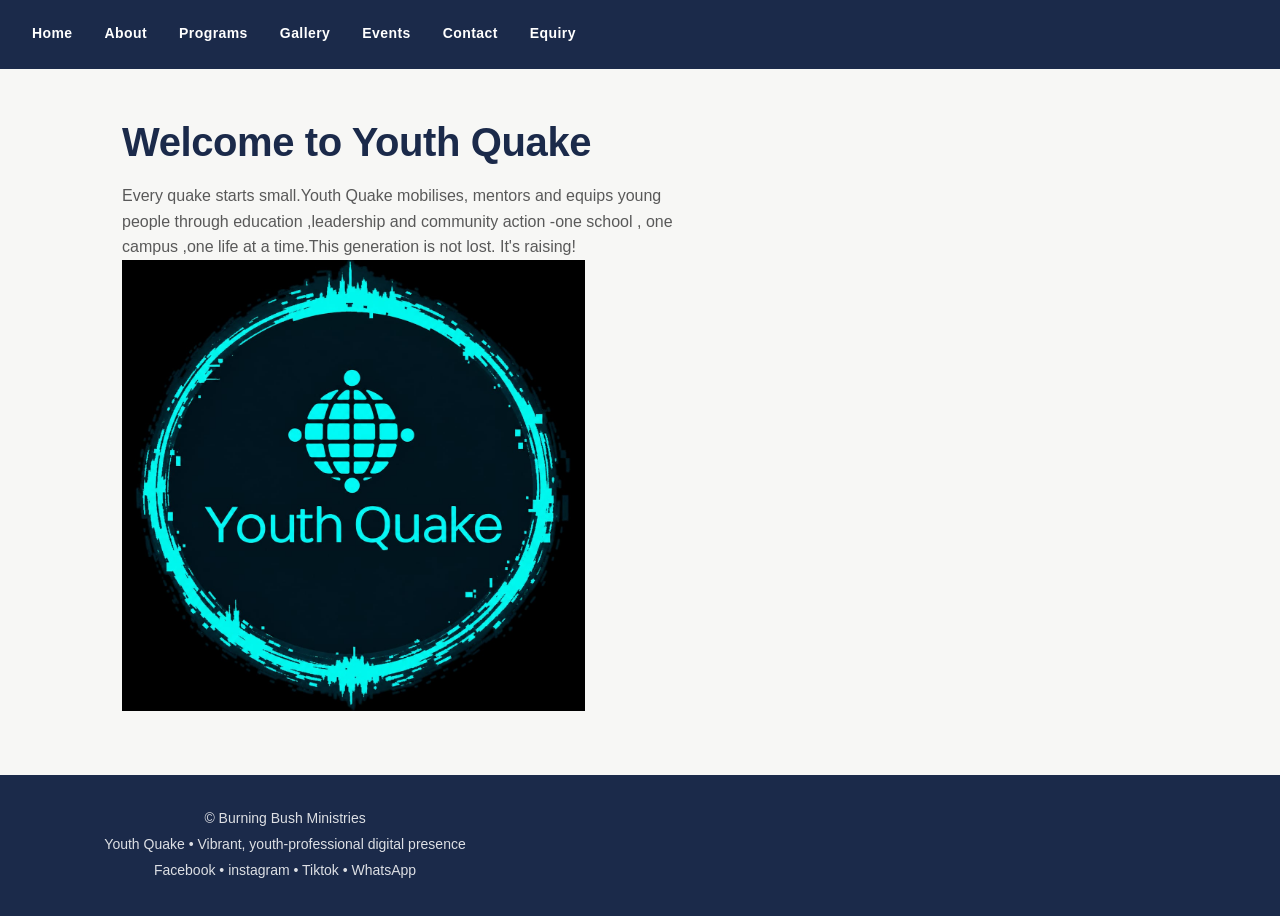
<file: index.html>
<!DOCTYPE html>
<html lang="en">
<head>
    <meta charset="UTF-8">
    <meta name="viewport" content="width=device-width, initial-scale=1.0">
    <title>Youth Quake</title>
    <link rel="stylesheet" href="Assets/CSS/style.css">
</head>
<body>
    <header>
        <!--Logo goes here-->
        <!--Navigation links-->
        <nav>
         <a href="./index.html">Home</a>
         <a href="./Pages/about.html">About</a>
         <a href="./Pages/programs.html">Programs</a>
         <a href="./Pages/gallery.html">Gallery</a>
         <a href="./Pages/events.html">Events</a>
         <a href="./Pages/contact.html">Contact</a>
         <a href="./Pages/equiry.html">Equiry</a>
        </nav>
    </header>
    <!--Main section-->
    <main>
    <section>
    <!--Welcome Message-->
   <h1>Welcome to Youth Quake </h1>
    <p>Every quake starts small.Youth Quake mobilises, mentors and equips young 
        people through education ,leadership and community action -one school , one campus ,one life at a 
        time.This generation is not lost. It's raising!
        <!--Insert an image-->
        <img src="Assets/WhatsApp Image 2026-08-28 at 13.28.16.jpeg" alt ="Main image"width="80%"height="100%">
    </section>
    </main>
    <footer>
        <p>&copy; Burning Bush Ministries</p>
        <p>Youth Quake &bull; Vibrant, youth-professional digital presence</p>
        <p class="social-links">
            <a href="https://facebook.com/youthquake" target="_blank" rel="noopener">Facebook</a> &bull;
            <a href="https://instagram.com/youthquake" target="_blank" rel="noopener">instagram</a> &bull;
            <a href="https://tiktok.com/@youthquake" target="_blank" rel="noopener">Tiktok</a> &bull;
            <a href="https://wa.me/+27786510460" target="_blank" rel="noopener">WhatsApp</a>
        </p>
    </footer>
</body>
</html>
</file>
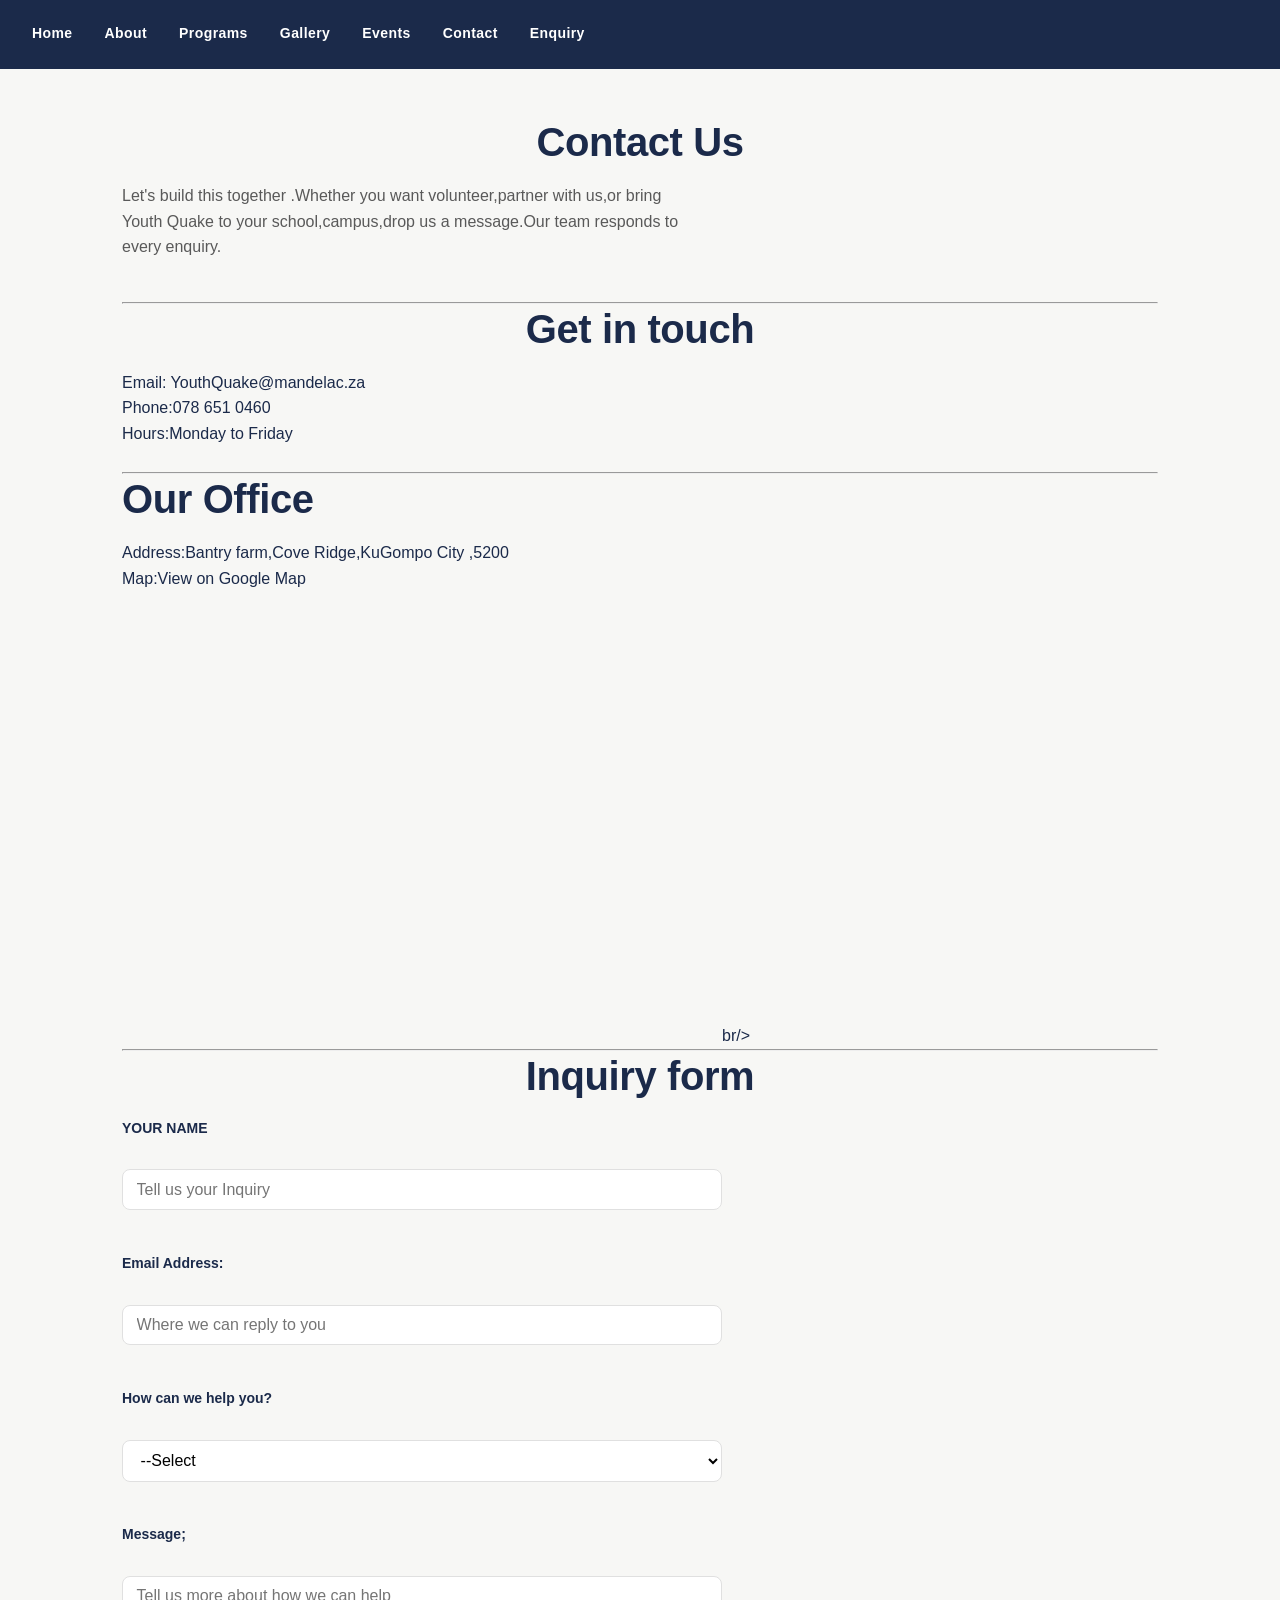
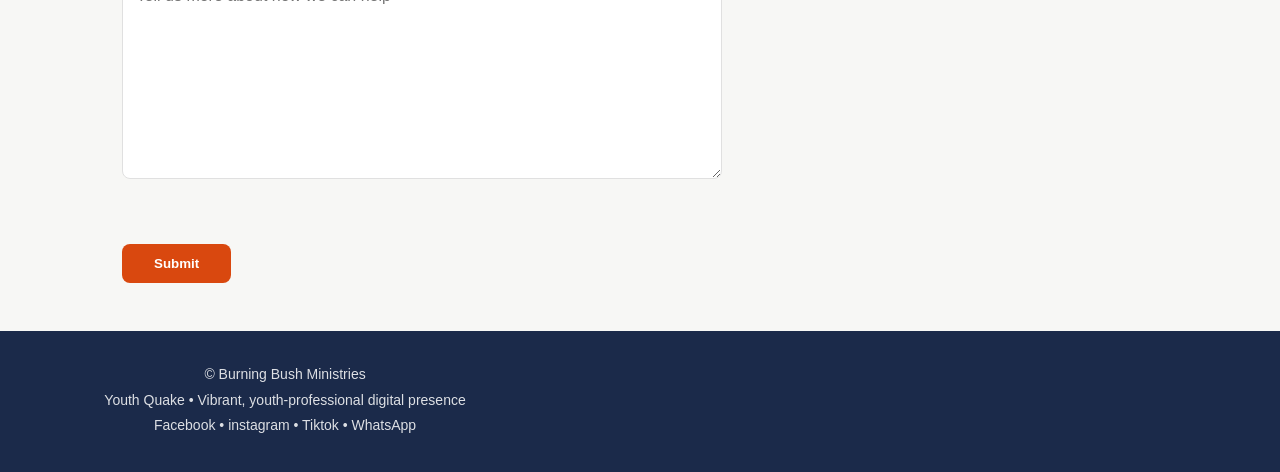
<file: Pages/contact.html>
<!DOCTYPE html>
<html lang="en">
<head>
    <meta charset="UTF-8">
    <meta name="viewport" content="width=device-width, initial-scale=1.0">
    <title>CONTACT US</title>
</head>
<body>
    <link rel="stylesheet" href="../Assets/CSS/style.css">
    <!--Header Section-->
    <header>
        <!--Logo Section-->
        <nav>
            <a href="../index.html">Home</a>
            <a href="./about.html">About</a>
            <a href="./programs.html">Programs</a>
            <a href="./gallery.html">Gallery</a>
            <a href="./events.html">Events</a>
            <a href="./contact.html">Contact</a>
            <a href="./equiry.html">Enquiry</a>
        </nav>
    </header>
    <!--Main section-->
    <main>
        <h1 style="text-align: center;">Contact Us</h1>
        <p>
            Let's build this together .Whether you want volunteer,partner with us,or bring Youth Quake to your school,campus,drop us a message.Our team responds to every enquiry.
        </p><br/>
        <hr/>
    </section>
    <h1 style="text-align: center;">Get in touch</h1>
    <ul>
      <li> Email: YouthQuake@mandelac.za</li>
      <li>Phone:078 651 0460</li>
      <li>Hours:Monday to Friday</li>
    </ul>
    <br/><hr/>
    </section>
    <!--Location section-->
    <section>
     <h1>Our Office</h1>
     <ul>
        <li>Address:Bantry farm,Cove Ridge,KuGompo City ,5200
        </li>Map:View on Google Map
        </ul>
        <!--Google Map-->
        <iframe src="https://www.google.com/maps/embed?pb=!1m18!1m12!1m3!1d3343.939913558362!2d27.7825986!3d-33.0580487!2m3!1f0!2f0!3f0!3m2!1i1024!2i768!4f13.1!3m3!1m2!1s0x1e66e70a8fbaead7%3A0xea46ef870937fdc6!2sThe%20Bush%20Christian%20Lodge!5e0!3m2!1sen!2sza!4v1786653880614!5m2!1sen!2sza" width="600" height="450" style="border:0;" allowfullscreen="" loading="lazy" referrerpolicy="strict-origin-when-cross-origin"></iframe>br/><br/>
        <hr/>
    </section>
    <section>
        <h1 style="text-align: center;">Inquiry form</h1>
        <!--Create a form-->
        <form action="#"method="post">
            <label for ="name" name="name">YOUR NAME</label><br/>
            <input type="text" id="name" placeholder="Tell us your Inquiry">
            <br/><br/>
            <label for "email" name="email"> Email Address:</label><br/>
            <input type="email" name="email"placeholder="Where we can reply to you" required>
            <br/><br/>
            <label for="enquiry_type" >How can we help you?</label><br/>
            <select id="equiry_type" name="enquiry_type" required>
                <option value="">--Select</option>
                <option value="Volunteer"> with Youth Quake</option>
                <option value="Mentorship">Join a Menstorship Program</option>
                <option value="partnership">Partner/Sponsor a Program</option>
                <option value="Schoo">Bring Youth Quake to your school</option>
                <option value="General">General Enquiry</option>

            </select>
            <br/><br/>

           <label for="message">Message;</label><br/>
           <textarea id="message" name="message" rows="10" cols="40" placeholder="Tell us more about how we can help"></textarea>
           <br/><br>

           <button type="submit">Submit</button>
     </form>
    </main>
     <footer>
        <p>&copy; Burning Bush Ministries</p>
        <p>Youth Quake &bull; Vibrant, youth-professional digital presence</p>
        <p class="social-links">
            <a href="https://facebook.com/youthquake" target="_blank" rel="noopener">Facebook</a> &bull;
            <a href="https://instagram.com/youthquake" target="_blank" rel="noopener">instagram</a> &bull;
            <a href="https://tiktok.com/@youthquake" target="_blank" rel="noopener">Tiktok</a> &bull;
            <a href="https://wa.me/+27786510460" target="_blank" rel="noopener">WhatsApp</a>
        </p>
     </footer>
</file>
<file: Assets/CSS/style.css>
* {
    margin: 0;
    padding: 0;
    box-sizing: border-box;
}

img {
    max-width: 100%;
    height: auto;
    display: block;
}

a {
    text-decoration: none;
    color: inherit;
}

ul, ol {
    list-style: none;
}

button {
    font-family: inherit;
    cursor: pointer;
    border: none;
}

/* ---------- 2. CSS VARIABLES  ---------- */
:root {
    /* Colour scheme */
    --color-primary: #D9480F;   /* Burnt orange */
    --color-secondary: #1B2A4A; /* Deep navy */
    --color-accent: #C9A227;    /* Gold */
    --color-bg: #F7F7F5;        /* Off-white */
    --color-bg-dark: #121212;   /* Charcoal (dark mode) */
    --color-text: #1B2A4A;
    --color-text-light: #595959;
    --color-white: #FFFFFF;
    --color-border: #E0E0E0;

    /* Typography scale */
    --font-heading: 'Poppins', 'Montserrat', sans-serif;
    --font-body: 'Inter', 'Open Sans', sans-serif;
    --fs-base: 1rem;         /* 16px */
    --fs-sm: 0.875rem;       /* 14px */
    --fs-lg: 1.25rem;        /* 20px */
    --fs-xl: 1.75rem;        /* 28px */
    --fs-xxl: 2.5rem;        /* 40px */
    --lh-base: 1.6;

    /* Spacing */
    --space-xs: 0.5rem;
    --space-sm: 1rem;
    --space-md: 2rem;
    --space-lg: 3rem;
    --radius: 8px;
}

/* ---------- 3. TYPOGRAPHY ---------- */
html {
    scroll-behavior: smooth;
}

body {
    font-family: var(--font-body);
    font-size: var(--fs-base);
    line-height: var(--lh-base);
    color: var(--color-text);
    background-color: var(--color-bg);
}

h1, h2, h3 {
    font-family: var(--font-heading);
    font-weight: 700;
    color: var(--color-secondary);
    letter-spacing: -0.01em;
    line-height: 1.25;
}

h1 { font-size: var(--fs-xxl); margin-bottom: var(--space-sm); }
h2 { font-size: var(--fs-xl); margin-bottom: var(--space-sm); }
h3 { font-size: var(--fs-lg); margin-bottom: var(--space-xs); }

p {
    color: var(--color-text-light);
    margin-bottom: var(--space-sm);
    max-width: 65ch;
}

.eyebrow {
    font-family: var(--font-heading);
    font-size: var(--fs-sm);
    font-weight: 700;
    letter-spacing: 0.12em;
    text-transform: uppercase;
    color: var(--color-primary);
    margin-bottom: var(--space-xs);
}

/* ---------- 4. LAYOUT: HEADER / NAV (Flexbox) ---------- */
header {
    display: flex;
    justify-content: space-between;
    align-items: center;
    flex-wrap: wrap;
    padding: var(--space-sm) var(--space-md);
    background-color: var(--color-secondary);
    position: sticky;
    top: 0;
    z-index: 100;
}

.logo {
    font-family: var(--font-heading);
    font-weight: 700;
    font-size: var(--fs-lg);
    color: var(--color-white);
}

.logo span {
    color: var(--color-accent);
    font-weight: 400;
    font-size: var(--fs-sm);
}

nav {
    display: flex;
    gap: var(--space-md);
    flex-wrap: wrap;
}

nav a {
    color: var(--color-white);
    font-size: var(--fs-sm);
    font-weight: 600;
    letter-spacing: 0.03em;
    padding: 0.4rem 0;
    border-bottom: 2px solid transparent;
    transition: border-color 0.2s ease, color 0.2s ease;
}

nav a:hover,
nav a:focus {
    border-bottom-color: var(--color-primary);
    color: var(--color-accent);
}

nav a:active {
    color: var(--color-primary);
}

#theme-toggle {
    background: transparent;
    color: var(--color-white);
    border: 1px solid var(--color-white);
    border-radius: 50%;
    width: 2.2rem;
    height: 2.2rem;
    font-size: var(--fs-base);
    transition: background-color 0.2s ease;
}

#theme-toggle:hover,
#theme-toggle:focus {
    background-color: var(--color-primary);
    border-color: var(--color-primary);
}

/* ---------- 5. MAIN CONTENT WRAPPER ---------- */
main {
    max-width: 1100px;
    margin: 0 auto;
    padding: var(--space-lg) var(--space-md);
}

.page-intro {
    max-width: 700px;
    margin-bottom: var(--space-lg);
}

/* ---------- 6. BUTTONS ---------- */
.btn {
    display: inline-block;
    background-color: var(--color-primary);
    color: var(--color-white);
    font-weight: 700;
    font-size: var(--fs-sm);
    padding: 0.75rem 1.5rem;
    border-radius: var(--radius);
    transition: background-color 0.2s ease, transform 0.15s ease;
}

.btn:hover,
.btn:focus {
    background-color: var(--color-accent);
    transform: translateY(-2px);
}

.btn:active {
    transform: translateY(0);
}

/* ---------- 7. HOME PAGE ---------- */
.hero {
    text-align: left;
    margin-bottom: var(--space-lg);
}

.hero-cta {
    display: flex;
    gap: var(--space-sm);
    flex-wrap: wrap;
    margin-top: var(--space-md);
}

.split-panel {
    display: flex;
    gap: var(--space-md);
    flex-wrap: wrap;
    margin-bottom: var(--space-lg);
}

.split-panel > div {
    flex: 1 1 280px;
    background-color: var(--color-white);
    border: 1px solid var(--color-border);
    border-radius: var(--radius);
    padding: var(--space-md);
}

.social-strip {
    display: flex;
    justify-content: center;
    gap: var(--space-md);
    padding: var(--space-sm);
    background-color: var(--color-white);
    border-radius: var(--radius);
    font-size: var(--fs-sm);
    color: var(--color-text-light);
}

/* ---------- 8. ABOUT PAGE: TEAM GRID ---------- */
.team-grid {
    display: grid;
    grid-template-columns: repeat(3, 1fr);
    gap: var(--space-md);
    margin: var(--space-md) 0;
}

.team-card {
    background-color: var(--color-white);
    border: 1px solid var(--color-border);
    border-radius: var(--radius);
    padding: var(--space-md);
    text-align: center;
    transition: box-shadow 0.2s ease;
}

.team-card:hover {
    box-shadow: 0 4px 16px rgba(27, 42, 74, 0.12);
}

.team-card img {
    width: 96px;
    height: 96px;
    border-radius: 50%;
    object-fit: cover;
    margin: 0 auto var(--space-xs);
}

.partners {
    background-color: var(--color-white);
    border-radius: var(--radius);
    padding: var(--space-md);
    text-align: center;
    margin-bottom: var(--space-md);
}

.profile-download {
    text-align: center;
    margin-top: var(--space-lg);
}

/* ---------- 9. PROGRAMS PAGE: CARD GRID ---------- */
.programs-grid {
    display: grid;
    grid-template-columns: repeat(2, 1fr);
    gap: var(--space-md);
}

.program-card {
    background-color: var(--color-white);
    border: 1px solid var(--color-border);
    border-left: 4px solid var(--color-primary);
    border-radius: var(--radius);
    padding: var(--space-md);
    transition: transform 0.2s ease, box-shadow 0.2s ease;
}

.program-card:hover {
    transform: translateY(-4px);
    box-shadow: 0 6px 20px rgba(27, 42, 74, 0.12);
}

.program-number {
    font-family: var(--font-heading);
    font-size: var(--fs-lg);
    font-weight: 700;
    color: var(--color-accent);
}

/* ---------- 10. GALLERY PAGE ---------- */
.gallery-grid {
    display: grid;
    grid-template-columns: repeat(3, 1fr);
    gap: var(--space-sm);
}

.gallery-item {
    border-radius: var(--radius);
    aspect-ratio: 4 / 3;
    object-fit: cover;
    cursor: pointer;
    transition: transform 0.2s ease, opacity 0.2s ease;
}

.gallery-item:hover,
.gallery-item:focus {
    transform: scale(1.03);
    opacity: 0.9;
}

/* ---------- 11. EVENTS PAGE ---------- */
.events-list {
    display: flex;
    flex-direction: column;
    gap: var(--space-md);
}

.event-card {
    background-color: var(--color-white);
    border: 1px solid var(--color-border);
    border-radius: var(--radius);
    padding: var(--space-md);
    display: flex;
    flex-wrap: wrap;
    justify-content: space-between;
    align-items: center;
    gap: var(--space-sm);
}

.event-card > div {
    flex: 1 1 300px;
}

.event-meta {
    font-size: var(--fs-sm);
    color: var(--color-primary);
    font-weight: 600;
    margin-bottom: var(--space-xs);
}

/* ---------- 12. CONTACT PAGE: FORM ---------- */
form {
    max-width: 600px;
}

label {
    display: block;
    font-weight: 600;
    font-size: var(--fs-sm);
    color: var(--color-secondary);
    margin-top: var(--space-sm);
    margin-bottom: 0.3rem;
}

input[type="text"],
input[type="email"],
input[type="number"],
select,
textarea {
    width: 100%;
    padding: 0.65rem 0.85rem;
    font-family: var(--font-body);
    font-size: var(--fs-base);
    border: 1px solid var(--color-border);
    border-radius: var(--radius);
    background-color: var(--color-white);
    transition: border-color 0.2s ease, box-shadow 0.2s ease;
}

input:hover, select:hover, textarea:hover {
    border-color: var(--color-accent);
}

input:focus, select:focus, textarea:focus {
    outline: none;
    border-color: var(--color-primary);
    box-shadow: 0 0 0 3px rgba(217, 72, 15, 0.15);
}

textarea {
    resize: vertical;
    min-height: 140px;
}

button[type="submit"] {
    background-color: var(--color-primary);
    color: var(--color-white);
    font-weight: 700;
    padding: 0.75rem 2rem;
    border-radius: var(--radius);
    margin-top: var(--space-md);
    transition: background-color 0.2s ease;
}

button[type="submit"]:hover,
button[type="submit"]:focus {
    background-color: var(--color-accent);
}

button[type="submit"]:active {
    background-color: var(--color-secondary);
}

/* ---------- 13. FOOTER ---------- */
footer {
    text-align: center;
    padding: var(--space-md);
    background-color: var(--color-secondary);
    color: var(--color-white);
    font-size: var(--fs-sm);
}

footer p {
    color: var(--color-white);
    opacity: 0.85;
    margin-bottom: 0.2rem;
}

/* ========================================================
   14. RESPONSIVE DESIGN 
   ======================================================== */

/* ---- TABLET (≤ 1024px) ---- */
@media screen and (max-width: 1024px) {
    main {
        padding: var(--space-md) var(--space-sm);
    }

    .team-grid {
        grid-template-columns: repeat(2, 1fr);
    }

    .programs-grid {
        grid-template-columns: 1fr;
    }

    .gallery-grid {
        grid-template-columns: repeat(2, 1fr);
    }

    h1 { font-size: 2rem; }
    h2 { font-size: 1.5rem; }
}

/* ---- MOBILE (≤ 600px) ---- */
@media screen and (max-width: 600px) {
    header {
        flex-direction: column;
        align-items: flex-start;
        gap: var(--space-xs);
    }

    nav {
        width: 100%;
        gap: var(--space-sm);
        font-size: var(--fs-sm);
    }

    h1 { font-size: 1.6rem; }
    h2 { font-size: 1.3rem; }

    .split-panel {
        flex-direction: column;
    }

    .team-grid,
    .gallery-grid {
        grid-template-columns: 1fr;
    }

    .hero-cta {
        flex-direction: column;
    }

    .hero-cta .btn {
        text-align: center;
    }

    .event-card {
        flex-direction: column;
        align-items: flex-start;
    }

    form {
        max-width: 100%;
    }
    .social-links a {
    color: var(--color-white);
    font-weight: 600;
    transition: color 0.2s ease;
}

.social-links a:hover,
.social-links a:focus {
    color: var(--color-accent);
}
}
</file>
